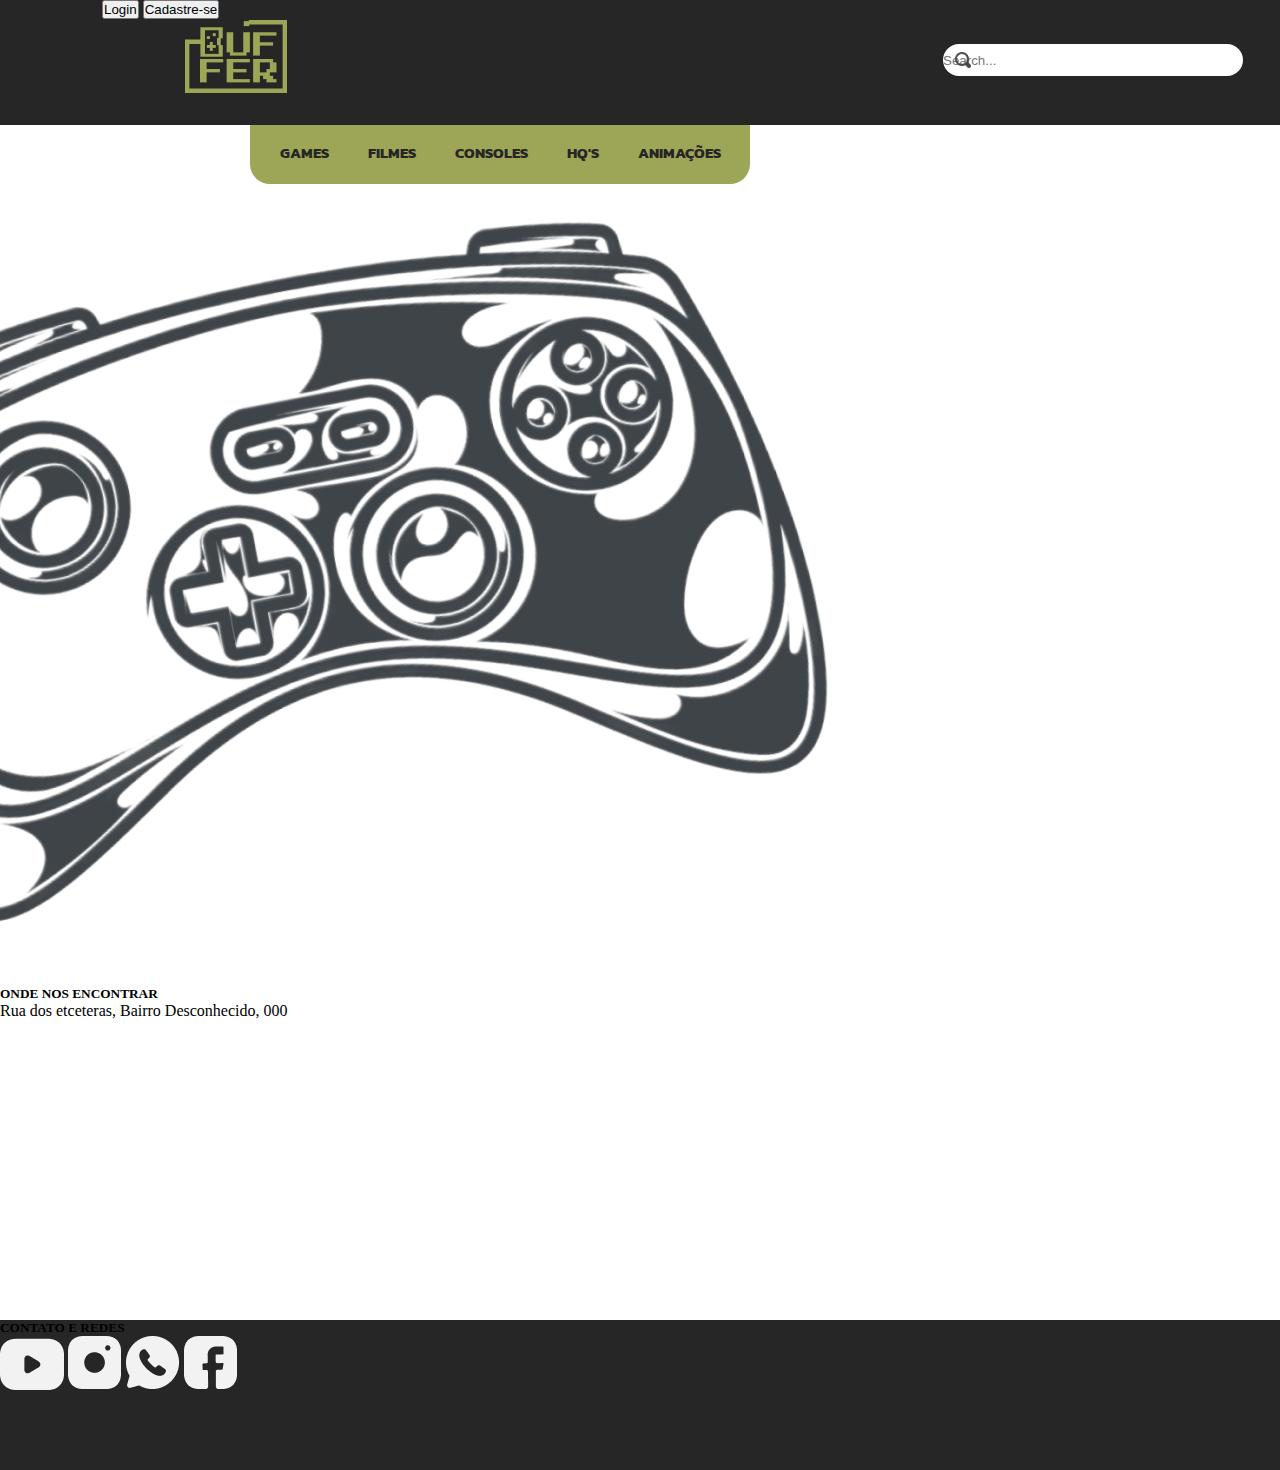
<file: qualquer coisa/games.html>
<!DOCTYPE html>
<html lang="en">
<head>
    <meta charset="UTF-8">
    <meta http-equiv="X-UA-Compatible" content="IE=edge">
    <meta name="viewport" content="width=device-width, initial-scale=1.0">
    <link rel="stylesheet" href="css/style.css">
    <link rel="preconnect" href="https://fonts.googleapis.com">
    <link rel="preconnect" href="https://fonts.gstatic.com" crossorigin>
    <link href="https://fonts.googleapis.com/css2?family=Kanit:ital,wght@0,100;0,200;0,300;0,400;1,100;1,200;1,300;1,400&family=Poppins:wght@600;700;800;900&display=swap" rel="stylesheet">
    <link href="https://fonts.googleapis.com/css2?family=Montserrat:ital,wght@0,100;0,200;0,300;0,400;0,500;0,600;0,700;0,800;1,100;1,400;1,500;1,600;1,700;1,800&display=swap" rel="stylesheet">
    <title>Noticias dos Games</title>
    <link rel="icon" type="image/x-icon" href="/img/favicon-32x32.png">
</head>
<body>
    <div id="container">
        <header class="cabecalho">
            <div class="topnav">
                <a href="index.html">
                    <img id="logo" src="img/logo2.png" alt="#">
                </a>
                <img id="search" src="img/searchbutton.png" alt="#">    
                <button type="submit" id="login" class="login">Login</button>
                <button type="#" id="register" class="cadastro">Cadastre-se</button>
                <input id="searchbar" type="text" placeholder="Search...">
            </div>
            <div class="botnav">
                <nav class="menu-topo"> 
                    <ul>
                        <li>
                            <a href="#">Games</a>
                        </li>
                        <li>
                            <a href="#">Filmes</a>
                        </li>
                        <li>
                            <a href="#">Consoles</a>
                        </li>
                        <li>
                            <a href="#">HQ's</a>
                        </li>
                        <li>
                            <a href="#">Animações</a>
                        </li>
                    </ul>
                </nav>
            </div>
        </header>
        <section class="botpage">
            <div class="background">
                <img src="img/background.png" alt="">
            </div>
            <div>
                <h5>ONDE NOS ENCONTRAR</h5>
                <p>Rua dos etceteras, Bairro Desconhecido, 000</p>
            </div>
            <div class="mapa">
                <iframe src="https://www.google.com/maps/embed?pb=!1m18!1m12!1m3!1d3450.7455325778947!2d-51.237319288038236!3d-30.130094235150263!2m3!1f0!2f0!3f0!3m2!1i1024!2i768!4f13.1!3m3!1m2!1s0x951983b0f34dc1d3%3A0x321afe78fa389f46!2sR.%20Porto%20Calvo%20-%20Ipanema%2C%20Porto%20Alegre%20-%20RS%2C%2091760-650!5e0!3m2!1sen!2sbr!4v1687317738628!5m2!1sen!2sbr" width="462" height="296" style="border:0;" allowfullscreen="" loading="lazy" referrerpolicy="no-referrer-when-downgrade"></iframe>
            </div>
        </section>
        <footer class="rodape">
            <div>
                <h5>CONTATO E REDES</h5>
                <a>
                    <img src="img/youtube.png" id="youtube">
                </a>
                <a>
                    <img src="img/instagram.png" id="instagram">
                </a>
                <a>
                    <img src="img/whatsapp.png" id="whatsapp">
                </a>
                <a>
                    <img src="img/facebook.png" id="facebook">
                </a>
            </div>
        </footer>
    </div>
</body>
</html>
</file>
<file: qualquer coisa/css/style.css>
*{
    padding: 0;
    margin: 0;
}

.container {
    width: 1024px;
    margin: 0 auto;
}

/* Dando inicio na Navbar de cima, onde coloco a logo e os botões de login e registro */
.topnav {
    /* overflow: hidden; */
    width: 100%;
    height: 125px;
    background: #262626;
}

.topnav form{
    float: left;
    /* margin-top: 25px;
    margin-left: 15px; */
    width: 250px;
    height: 125px;
    /* padding: 10px; */
}
.topnav form button{
    display: inline-block;
    width: 99px;
    height: 44px;
    border: 1px solid;
    border-radius: 1em;
    margin-top: 40px;
    margin-left: 15px;
}
.topnav a {
    float: left;
    width: 102px;
    height: 125px;
}

.topnav a img{
    margin-top: 20px;
    margin-left: 185px;
}
#register:hover{
    background-color: blue;
}
#login:hover{
    background-color: blue;
}
.topnav input[type=text] {
    float: right;
    height: 32px;
    width: 300px;
    margin-right: 35px;
    margin-top: 42px;
    border: 2px solid #262626;    
    border-radius: 30px;
}

#search{
    position: absolute;
    height: 16px;
    top: 52px;
    left: 955px;
}

.botnav{
    position: absolute;
    width: 500px;
    height: 59px;  
    margin-left: 250px ;
    background: #9DA657;
    border-radius: 0px 0px 20px 20px;
    z-index: 10000;
}

.botnav ul li {
    display: inline-block;
    margin-top: 10px;
    margin-left: 25px;
    padding: 5px;
    font-family: 'Kanit', sans-serif;
    font-size: 16px;
}

.menu-topo ul li a:link,
.menu-topo ul li a:visited{
    color: #262626;
    text-decoration: none;
    font-size: 15px;
    font-weight: bold;
    text-transform: uppercase;
}

.menu-topo ul li a:active{
    color: #256315;
}


/* Video utilizado para fazer o slider https://www.youtube.com/watch?v=F33_O-lcx20  */

.slider{
    height: 400px;
    width: 100%;
    position: relative;
    /* margin: 50px auto; */
    display: block;
    z-index: 1;
}

.slider-item{
    position: absolute;
    padding: 200px 506.5px;
    opacity: 0;
    transition: all 0.25s ease-in-out;
}

.flecha {
    border: solid red;
    border-width: 0 3px 3px 0;
    display: inline-block;
    padding: 12px;
}

.flecha-voltar{
    left: 30px;
    position: absolute;
    top: 50%;
    transform: translateY(-50%) rotate(135deg);
}

.flecha-avanco{
    right: 30px;
    position: absolute;
    top: 50%;
    transform: translateY(-50%) rotate(-45deg);
}

[id^= "item"]{
    display: none;
}

.item-1{
    z-index: 2;
    opacity: 1;
    background: url('/img/diablo.jpg');
    background-size: 100%;
    background-position: center;
}

.item-2{
    background: url('/img/hogwarts.jpg');
    background-size: 100%;
    background-position: center;
}

.item-3{
    background: url('/img/zelda.jpg');
    background-size: cover;
    background-position: center;
}
  
*:target ~ .item-1{
    opacity: 0;
}

#item-1:target ~ .item-1{
    opacity: 1;
}

#item-2:target ~ .item-2, 
#item-3:target ~ .item-3 {
    z-index: 3;
    opacity: 1;
}

.retangulo{
    width: 500px;
    height: 40px;  
    margin-left: 250px;
    background: #9FBF30;
    border-radius: 0px 0px 20px 20px;
}

.retangulo h2{
    margin-left: 5px;
    text-align: center;
    font-family: 'Kanit';
    font-style: normal;
    font-weight: 700;
    font-size: 24px;
    line-height: 36px;
    color: #F2F2F2;
}

/* Set das caracteristicas das tags dentro das noticias, para não precisar dizer o tamanho das letras
todas as vezes, fiz apenas uma vez para todas e separei as posições abaixo */

.noticia1 {
    width: 100%;
    height: 1200px;
}


.noticia h2 {
    width: 210px;
    height: 72px;
    font-family: 'Kanit';
    font-style: normal;
    font-weight: 700;
    font-size: 36px;
    line-height: 72px;
    color: #9DA657;
    margin-left: 20px;      
}

.noticia hr{
    width: 1000px;
    height: 0px;
    border: 1px solid #9DA657;
}

.noticia1{
    width: 100%;
}

.not{
    float: left;
    /* margin-top: 10px; */
    margin-left: 70px;
    width: 350px;
    height: 200px;
    padding: 25px;
}


.noticia1 img {
    float: left;
    width: 200px;
    height: 140px;
    border-radius: 10px;
    vertical-align: top;
}

.noticia1 p{
    font-family: 'Montserrat';
    font-style: normal;
    font-weight: 400;
    font-size: 12px;
    line-height: 15px;
    color: #262626;
}

.noticia1 h5 {
    font-family: 'Montserrat';
    font-style: normal;
    font-weight: 700;
    font-size: 14px;
    line-height: 15px;
    color: #262626;
}

.noticia1 p,
.noticia1 h5 {
    padding: 5px;
}

.rodape {
    width: 100%;
    height: 150px;
    background: #262626;
}

.contato h5{
    width: 273px;
    height: 35px;
    font-family: 'Kanit';
    font-style: normal;
    font-weight: 700;
    font-size: 16px;
    line-height: 12px;
    padding: 15px;
    margin-left: 20px;
    /* text-align: center; */
    color: #F2F2F2;
}

.red {
    margin-left: 50px;
    width: 100px;
}

.contato a img{
    display: inline-block;
    width: 30px;
    height: 20px;
    margin: 2px 0px 2px 10px;
}
/* 
.redes {
    width: 64px;
    height: 51.2px;
} */
</file>
